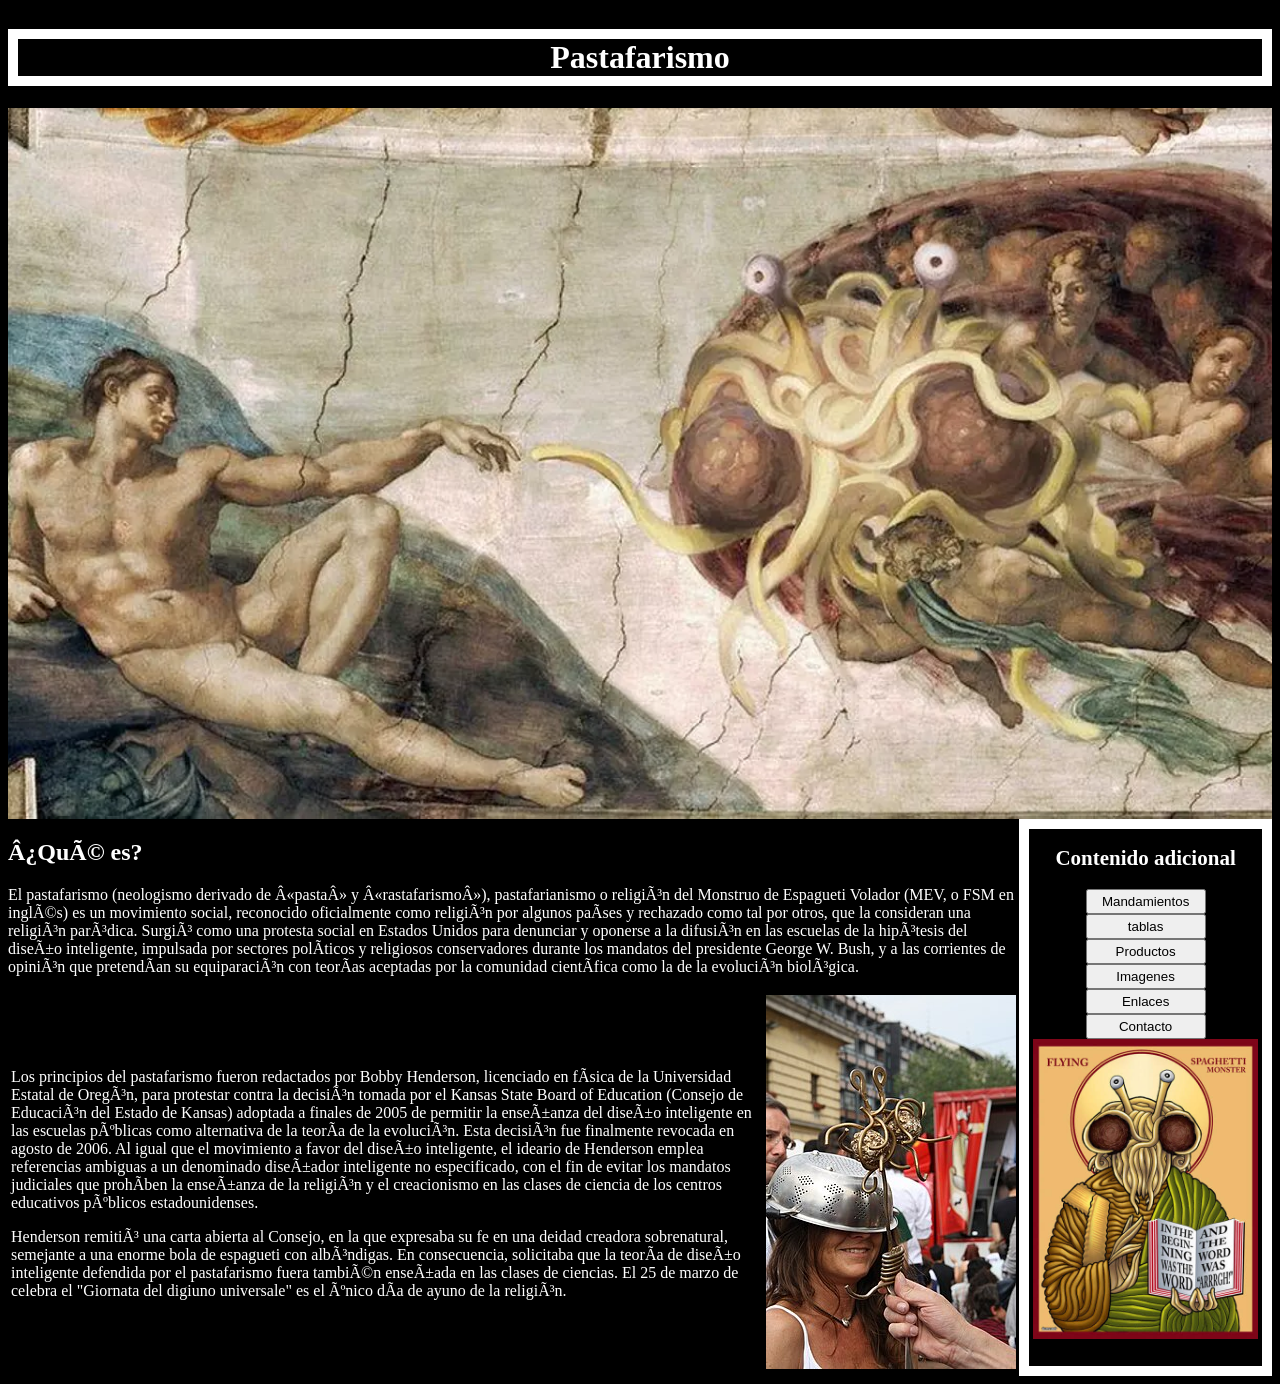
<file: index.html>
<!DOCTYPE html>
<html lang="es">
<head>
	<meta charset="UTF=8">
	<link rel="stylesheet" href="css/StyleIndex.css">
	<title>Pasrafarismo</title>
</head>
<body>
	<h1>Pastafarismo</h1> 
	<Img class="referencia" src="img/HombreyDios.jpg">
	<main>	
	<h2>¿Qué es?</h2>
	<p> El pastafarismo (neologismo derivado de «pasta» y «rastafarismo»), pastafarianismo o religión del Monstruo de Espagueti Volador (MEV, o FSM en inglés) es un movimiento social, reconocido oficialmente como religión por algunos países y rechazado como tal por otros, que la consideran una religión paródica. Surgió como una protesta social en Estados Unidos para denunciar y oponerse a la difusión en las escuelas de la hipótesis del diseño inteligente, impulsada por sectores políticos y religiosos conservadores durante los mandatos del presidente George W. Bush, y a las corrientes de opinión que pretendían su equiparación con teorías aceptadas por la comunidad científica como la de la evolución biológica.</p>
	<table>
		<tr>
			<td><p>Los principios del pastafarismo fueron redactados por Bobby Henderson, licenciado en física de la Universidad Estatal de Oregón, para protestar contra la decisión tomada por el Kansas State Board of Education (Consejo de Educación del Estado de Kansas) adoptada a finales de 2005 de permitir la enseñanza del diseño inteligente en las escuelas públicas como alternativa de la teoría de la evolución. Esta decisión fue finalmente revocada en agosto de 2006. Al igual que el movimiento a favor del diseño inteligente, el ideario de Henderson emplea referencias ambiguas a un denominado diseñador inteligente no especificado, con el fin de evitar los mandatos judiciales que prohíben la enseñanza de la religión y el creacionismo en las clases de ciencia de los centros educativos públicos estadounidenses.</p>
			<p>Henderson remitió una carta abierta al Consejo, en la que expresaba su fe en una deidad creadora sobrenatural, semejante a una enorme bola de espagueti con albóndigas. En consecuencia, solicitaba que la teoría de diseño inteligente defendida por el pastafarismo fuera también enseñada en las clases de ciencias. El 25 de marzo de celebra el "Giornata del digiuno universale" es el único día de ayuno de la religión.</p>
			</td>
			<td><img src="img/Creyentes.jpg"></td>
		</tr>
	</table>
	</main>	
	
	
	<aside>
		<nav><h2>Contenido adicional</h2>
			
			<button onclick="location.href='pag/Mandamientos.html'">Mandamientos</button><br>
			<button onclick="location.href='pag/tablas.html'">tablas</button><br>
			<button onclick="location.href='pag/Merch.html'">Productos</button><br>
			<button onclick="location.href='pag/Imagenes.html'">Imagenes</button><br>
			<button onclick="location.href='pag/Enlaces.html'">Enlaces</button><br>
			<button onclick="location.href='pag/Contacto.html'">Contacto</button><br>
			<img src="img/Papa.jpg" height="300px">
		</nav>
		
	</aside>
</body>
</html>
</file>
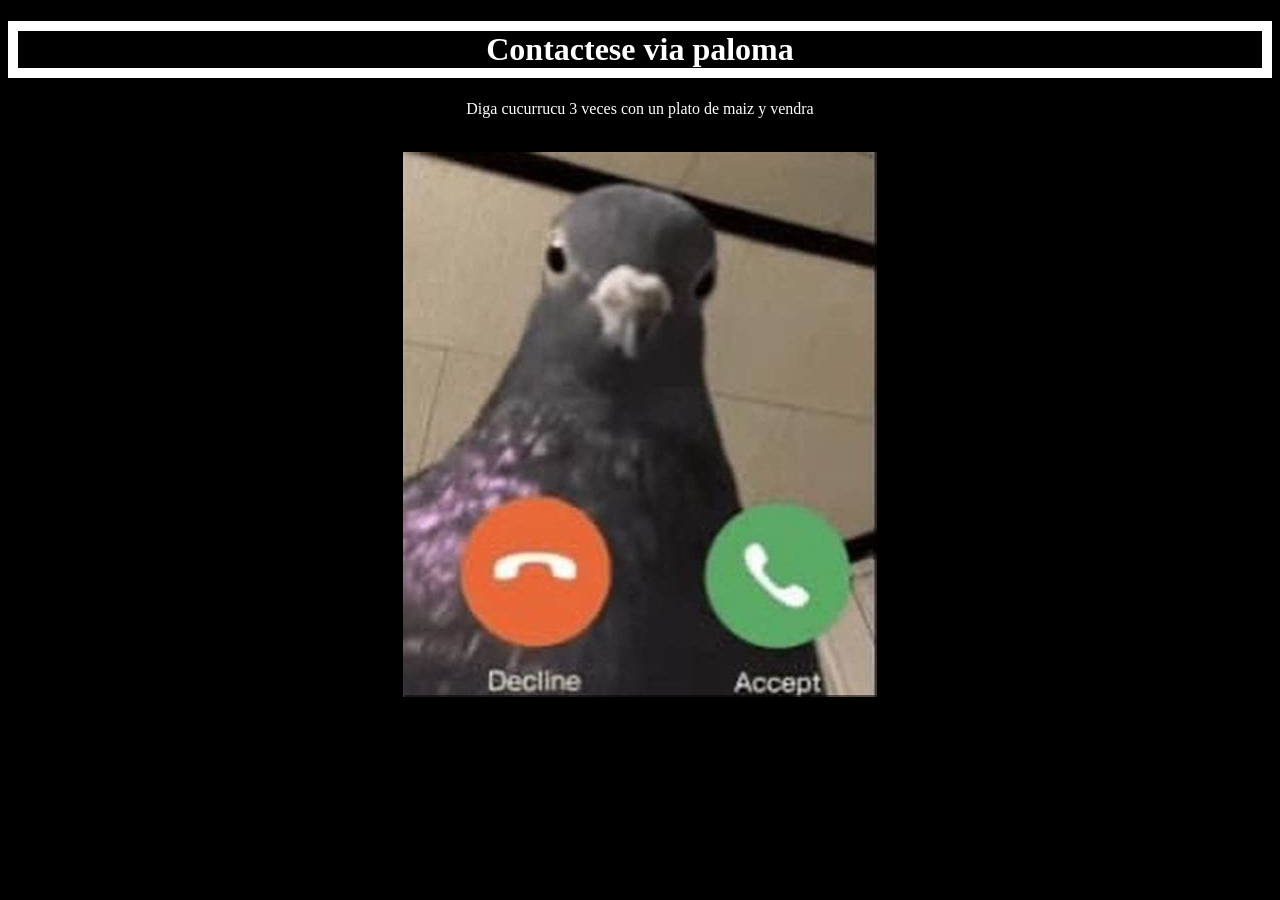
<file: pag/Contacto.html>
<!DOCTYPE html>
<html>
<head>
	<meta charset="UTF=8">
	<link rel="stylesheet" href="../css/Styletablas.css">
</head>
<body>
	<h1>Contactese via paloma</h1>
	<main>
		<p>Diga cucurrucu 3 veces con un plato de maiz y vendra</p><br>
		<img src="../img/paloma.jpg">
	</main>
</body>
</html>
</file>
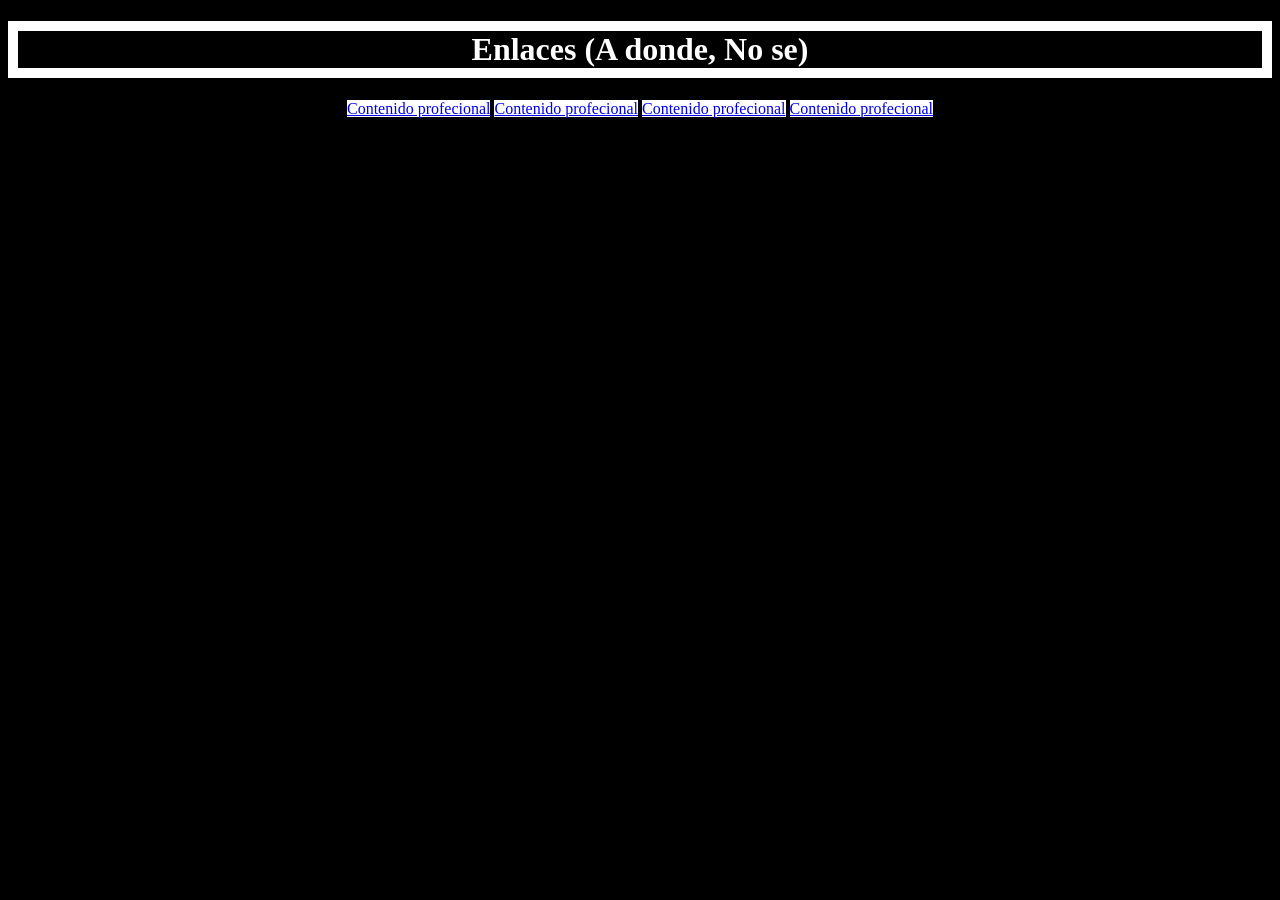
<file: pag/Enlaces.html>
<!DOCTYPE html>
<html>
<head>
	<meta charset="UTF=8">
	<link rel="stylesheet" href="../css/Styletablas.css">
</head>
<body>
	<h1>Enlaces (A donde, No se)</h1>
	<main>
			<a href="https://www.youtube.com/watch?v=-z1r_XelVRA">Contenido profecional</a>
			<a href="https://www.youtube.com/watch?v=l6Ccgi03jnU">Contenido profecional</a>
			<a href="https://www.youtube.com/watch?v=JzS96auqau0">Contenido profecional</a>
			<a href="https://www.youtube.com/watch?v=hB7CDrVnNCs">Contenido profecional</a>
	</main>
</body>
</html>
</file>
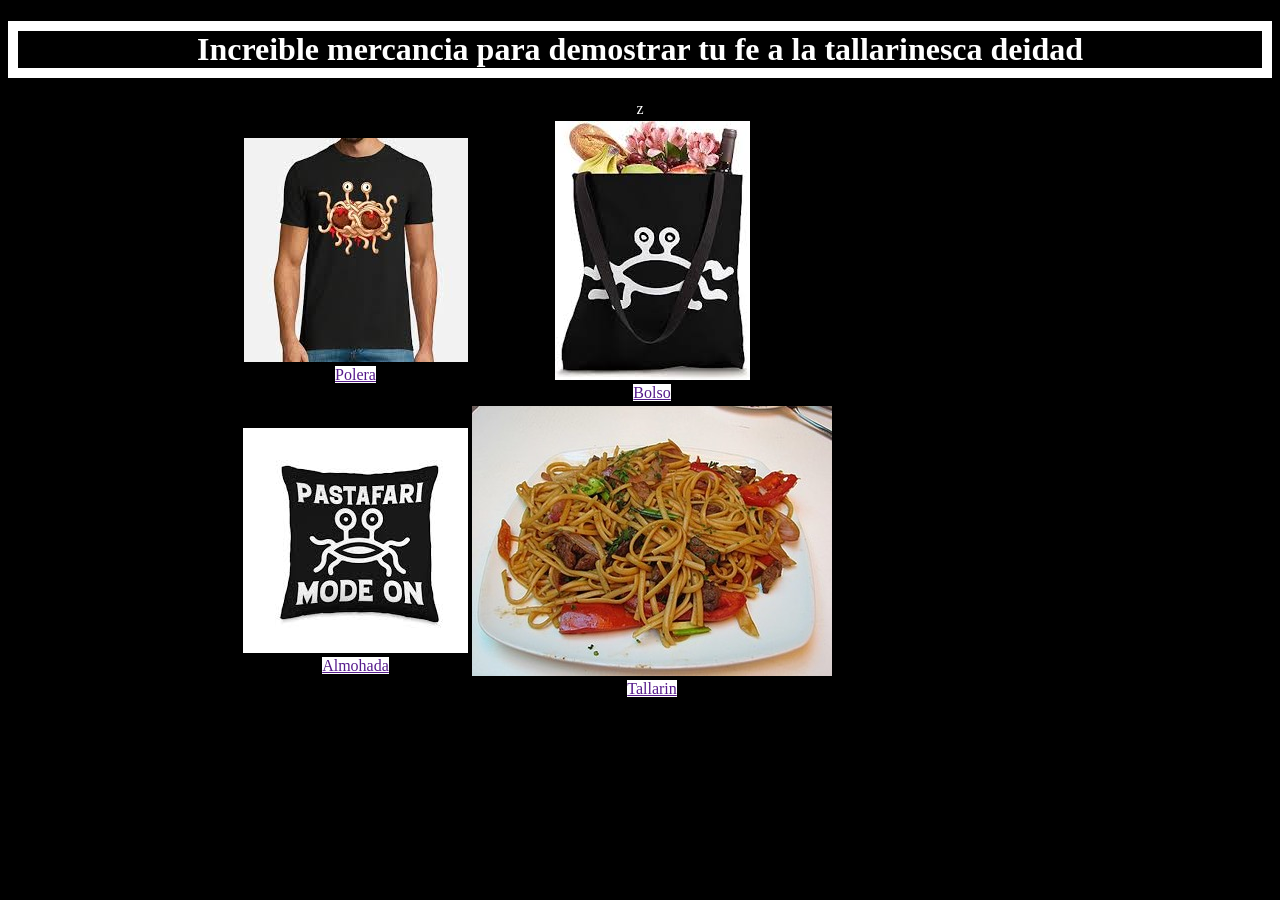
<file: pag/Merch.html>
<!DOCTYPE html>
<html>
<head>
	<meta charset="UTF=8">
	<link rel="stylesheet" href="../css/Styletablas.css">
</head>
<body>
	<h1>Increible mercancia para demostrar tu fe a la tallarinesca deidad</h1>
	<main>
		<table>
			<tr>
				<td><img src="../img/polera.jpg"><br><a href="">Polera</a></td>
				<td><img src="../img/bolso.jpg"><br><a href="">Bolso</a></td>z
			</tr>
			
			<tr>
				<td><img src="../img/almohada.jpg"><br><a href="">Almohada</a></td>
				<td><img src="../img/tallarin.jpg"><br><a href="">Tallarin</a></td>
			</tr>
		</table>
	</main>
</body>
</html>
</file>
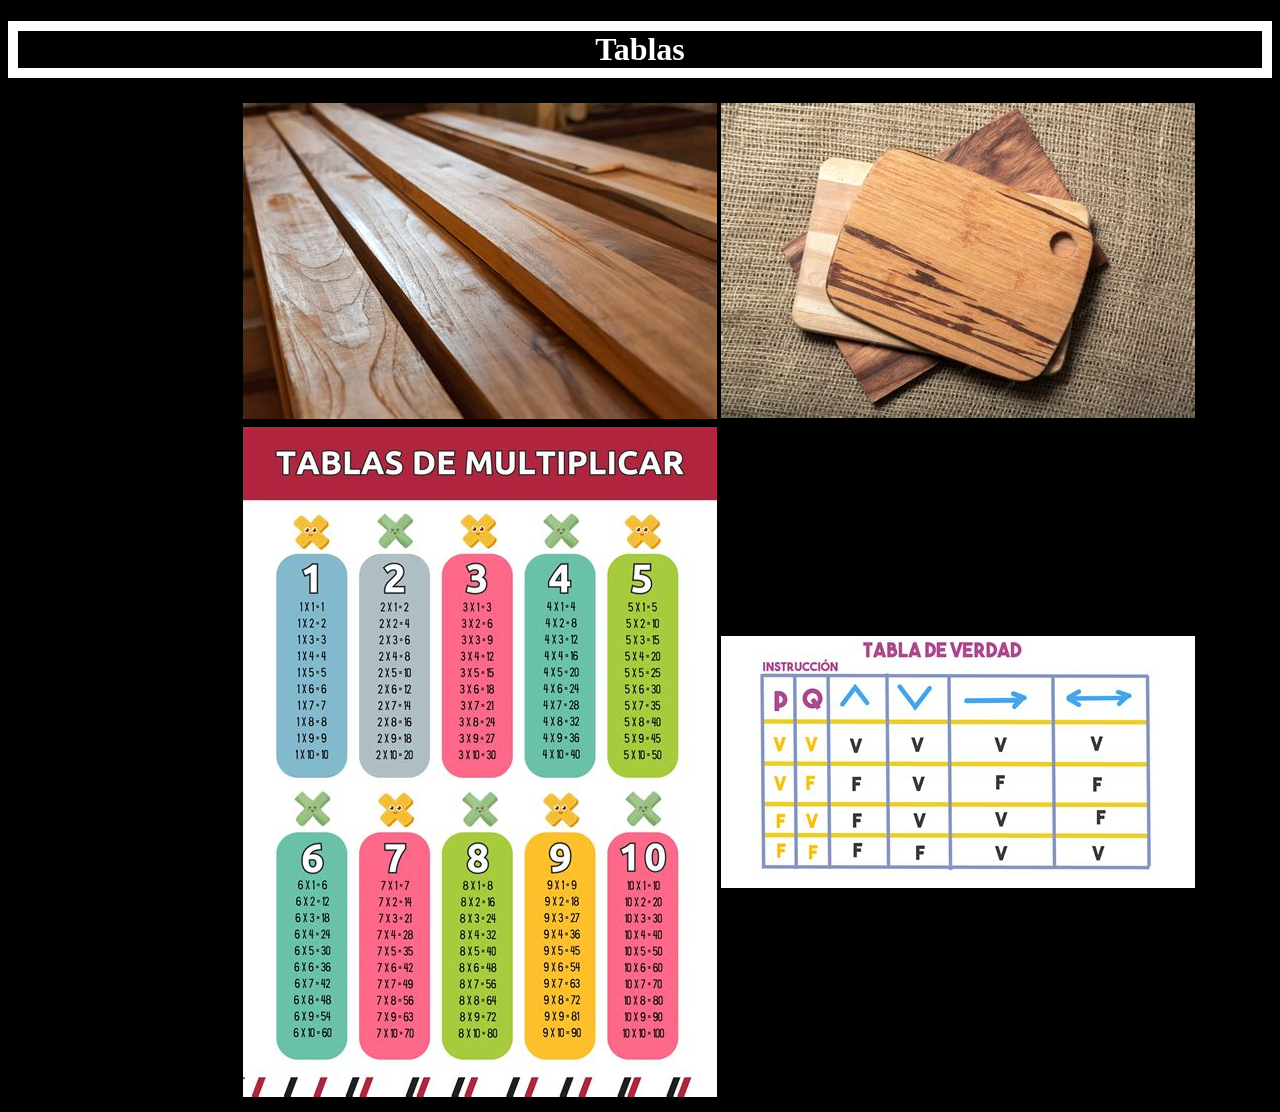
<file: pag/tablas.html>
<!DOCTYPE html>
<html>
<head>
	<link rel="stylesheet" href="../css/Styletablas.css">
</head>
<body>
	<h1>Tablas</h1>
	<main>
		<table>
			<tr>
				<td><img src="../img/tabla.jpg"></td>
				<td><img src="../img/tablacocina.jpg"></td>
			</tr>
			<tr>
				<td><img src="../img/tabla de multiplicar.jpg"></td>
				<td><img src="../img/tabladeverdad.jpg"></td>
			</tr>
		</table>
	</main>
</body>
</html>
</file>
<file: css/StyleIndex.css>
body {
	display:grid;
	grid-template-columns: 4fr 1fr;
	grid-template-rows: 1fr 3 fr 6fr;
	background-color:black;
	color:white;
}
h1 {
	grid-column:1/3;
	grid-row:1/2;
	border:10px solid White;
	text-align:center;
}
.referencia{ 
	justify-content:center;
	width:100%;
	grid-column:1/3;
	grid-row:2/3;
	
}
main {
	grid-column:1/2;
	grid-row:3/4;
	border:20px;
}
aside {
	border:10px solid white;
	font-size:14px;
	text-align:center;
	grid-column:2/3;
	grid-row:3/4;
}
button {
	height:25px;
	width:120px;
	
}
</file>
<file: css/Styletablas.css>
body {
	background-color:black;
	color:white;
	
	text-align:center;
}
h1 {
	border:10px solid White;
}
main {
	width:800px;
	margin:0 auto;
}
a { 
	background-color:white;
}
</file>
